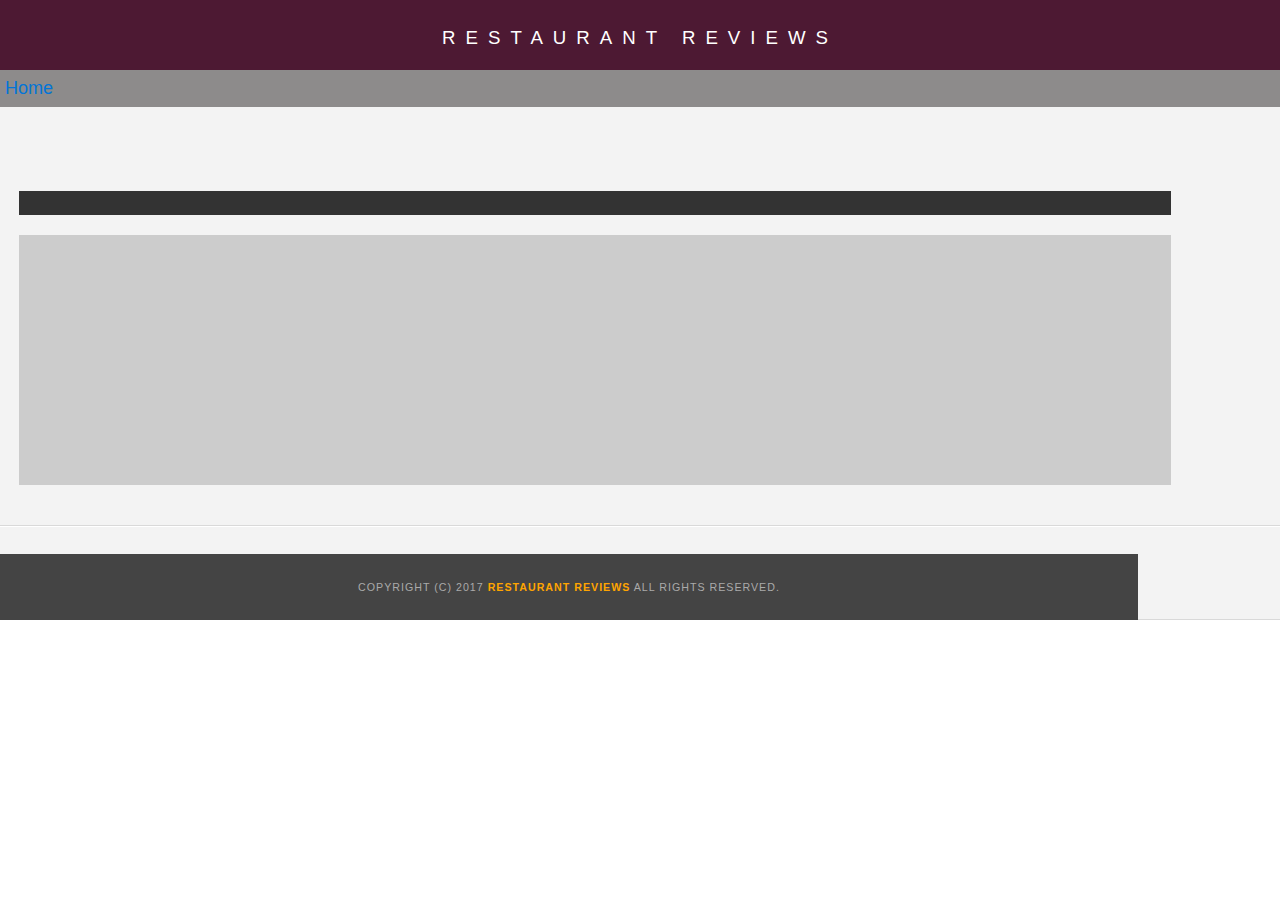
<file: restaurant.html>
<!DOCTYPE html>
<html>

<head>
  <!-- Normalize.css for better cross-browser consistency -->
  <link rel="stylesheet" src="//normalize-css.googlecode.com/svn/trunk/normalize.css" />
  <!-- Main CSS file -->
  <link rel="stylesheet" href="css/styles.css" type="text/css">
  <link rel="stylesheet" href="https://unpkg.com/leaflet@1.3.1/dist/leaflet.css" integrity="sha512-Rksm5RenBEKSKFjgI3a41vrjkw4EVPlJ3+OiI65vTjIdo9brlAacEuKOiQ5OFh7cOI1bkDwLqdLw3Zg0cRJAAQ==" crossorigin=""/>
 <meta name="viewport" content="width=device-width, initial-scale=1.0">
  <title>Restaurant Info</title>
</head>

<body class="inside">
  <!-- Beginning header -->
  <header>
    <!-- Beginning nav -->
    <nav>
      <h1><a href="/">Restaurant Reviews</a></h1>
    </nav>
    <!-- Beginning breadcrumb -->
    <ul id="breadcrumb" >
      <li><a href="/">Home</a></li>
    </ul>
    <!-- End breadcrumb -->
    <!-- End nav -->
  </header>
  <!-- End header -->

  <!-- Beginning main -->
  <main id="maincontent">
    <!-- Beginning map -->

    <!-- End map -->
    <!-- Beginning restaurant -->
    <section id="restaurant-container">
      <h1 id="restaurant-name"></h1>
      <img id="restaurant-img">
      <p id="restaurant-cuisine"></p>
        <section id="map-container">
            <div id="map"></div>
          </section>
      <p id="restaurant-address"></p>
      <table id="restaurant-hours"></table>
    </section>
    <!-- end restaurant -->
    <!-- Beginning reviews -->
    <section id="reviews-container">
      <ul id="reviews-list"></ul>
    </section>
    <!-- End reviews -->
  </main>
  <!-- End main -->

  <!-- Beginning footer -->
  <footer id="footer">
    Copyright (c) 2017 <a href="/"><strong>Restaurant Reviews</strong></a> All Rights Reserved.
  </footer>
  <!-- End footer -->
  <script src="https://unpkg.com/leaflet@1.3.1/dist/leaflet.js" integrity="sha512-/Nsx9X4HebavoBvEBuyp3I7od5tA0UzAxs+j83KgC8PU0kgB4XiK4Lfe4y4cgBtaRJQEIFCW+oC506aPT2L1zw==" crossorigin=""></script>
  <!-- Beginning scripts -->
  <!-- Database helpers -->
  <script type="text/javascript" src="js/dbhelper.js"></script>
  <!-- Main javascript file -->
  <script type="text/javascript" src="js/restaurant_info.js"></script>
  <!-- Google Maps -->
 <!--  <script async defer src="https://maps.googleapis.com/maps/api/js?key=AIzaSyA_tKbW6A5pQ-eupxI56myUnHLqYCzOjKo&libraries=places&callback=initMap"></script> -->
  <!-- End scripts -->

</body>

</html>
</file>
<file: css/styles.css>
@charset "utf-8";
/* CSS Document */

body,
td,
th,
p {
  font-family: Arial, Helvetica, sans-serif;
  font-size: 10pt;
  color: #333;
  line-height: 1.5;
}

body {
  margin: 0 auto;
  position: relative;
  overflow-x: hidden;
}

ul,
li {
  font-family: Arial, Helvetica, sans-serif;
  font-size: 10pt;
  color: #333;
}

a {
  color: orange;
  text-decoration: none;
}

a:hover,
a:focus {
  color: #3397db;
  text-decoration: none;
}

a img {
  border: none 0px #fff;
}

h1,
h2,
h3,
h4,
h5,
h6 {
  font-family: Arial, Helvetica, sans-serif;
  margin: 0 0 20px;
}

article,
aside,
canvas,
details,
figcaption,
figure,
footer,
header,
hgroup,
menu,
nav,
section {
  display: block;
}

#maincontent {
  background-color: #f3f3f3;
  min-height: 100%;
}

#footer {
  background-color: #444;
  color: #aaa;
  font-size: 8pt;
  letter-spacing: 1px;
  padding: 25px;
  text-align: center;
  text-transform: uppercase;
}

/* ====================== Navigation ====================== */
nav {
  width: 100%;
  background-color: #4d1933;;
  text-align: center;
}

nav h1 {
  margin: auto;
  padding: 15px;
}

nav h1 a {
  color: #fff;
  font-size: 14pt;
  font-weight: 200;
  letter-spacing: 10px;
  text-transform: uppercase;
}

#breadcrumb {
  padding: 12px 12px 2px 11px;
  list-style: none;
  background-color: rgb(141, 139, 139);
  font-size: 17px;
  padding: 5px;
  margin: 0;
  
}

/* Display list items side by side */
#breadcrumb li {
  display: inline;
}

/* Add a slash symbol (/) before/behind each list item */
#breadcrumb li+li:before {
  padding: 8px;
  color: black;
  content: "/\00a0";
}

/* Add a color to all links inside the list */
#breadcrumb li a {
  color: #0275d8;
  text-decoration: none;
}

/* Add a color on mouse-over */
#breadcrumb li a:hover {
  color: #01447e;
  text-decoration: underline;
}

/* ====================== Map ====================== */
#map {
  min-height: 250px;
  width: 100%;
  margin:5px 0;
  background-color: #ccc;
}

/* ====================== Restaurant Filtering ====================== */
.filter-options {
  width: 100%;
  height: 150px;
  text-align: center;
  background-color: #3397DB;
  align-items: center;
  padding: 24px 0 5px 0;
}

.filter-options h2 {
  color: white;
  font-size: 1rem;
  font-weight: normal;
  line-height: 1;
  margin: 0 20px;
}

.filter-options select {
  background-color: white;
  border: 1px solid #fff;
  font-family: Arial, sans-serif;
  font-size: 11pt;
  height: 35px;
  letter-spacing: 0;
  margin: 10px;
  padding: 0 10px;
  width: 200px;
}

/* ====================== Restaurant Listing ====================== */
#restaurants-list {
  background-color: #f3f3f3;
  list-style: outside none none;
  margin: 0;
  padding: 30px 15px 60px;
  text-align: center;
  display: flex;
  flex-flow: wrap;
  justify-content: center;
}

#restaurants-list li {
  background-color: #fff;
  border: 2px solid #ccc;
  font-family: Arial, sans-serif;
  margin: 15px;
  min-height: 380px;
  padding: 0px 30px 25px;
  text-align: left;
  width: 270px; 
}

#restaurants-list .restaurant-img {
  background-color: #ccc;
  display: block;
  margin: 0;
  max-width: 100%;
  min-height: 248px;
  min-width: 100%;
}

#restaurants-list li h1 {
  color: #f18200;
  font-family: Arial, sans-serif;
  font-size: 14pt;
  font-weight: 200;
  letter-spacing: 0;
  line-height: 1.3;
  margin: 20px 0 10px;
  text-transform: uppercase;
}

#restaurants-list p {
  margin: 0;
  font-size: 11pt;
}

#restaurants-list li a {
  background-color: #00264d;
  border-bottom: 3px solid #eee;
  color: #fff;
  display: inline-block;
  font-size: 10pt;
  margin: 15px 0 0;
  padding: 8px 30px 10px;
  text-align: center;
  text-decoration: none;
  text-transform: uppercase;
}

/* ====================== Restaurant Details ====================== */
.inside header {
  position: fixed;
  top: 0;
  width: 100%;
  z-index: 1000;
}

.inside #map-container {
  background: blue none repeat scroll 0 0;
  height: 250px;
  position: relative;
  right: 0;
  top: auto;
  width: 90%;
}

.inside #map {
  background-color: #ccc;
  height: 100%;
  width: 100%;
}

.inside #footer {
  bottom: 0;
  position: absolute;
  width: 85%;
}

#restaurant-name {
  color: #f18200;
  font-family: Arial, sans-serif;
  font-size: 20pt;
  font-weight: 200;
  letter-spacing: 0;
  margin: 15px -3px 30px;
  text-transform: uppercase;
  line-height: 1.1;
}

#restaurant-img {
  width: 90%;
}

#restaurant-address {
  font-size: 12pt;
  margin: 10px 0px;
}

#restaurant-cuisine {
  background-color: #333;
  color: #ddd;
  font-size: 12pt;
  font-weight: 300;
  letter-spacing: 10px;
  margin: 0 0 20px;
  padding: 12px 0;
  text-align: center;
  text-transform: uppercase;
  width: 90%;
}

#restaurant-container,
#reviews-container {
  border-bottom: 1px solid #d9d9d9;
  border-top: 1px solid #fff;
  padding: 140px 19px 30px;
  width: 100%;
  min-width:350px; 
}

#reviews-container {
  padding: 12px 19px 80px;
}

#reviews-container h2 {
  color: #f58500;
  font-size: 24pt;
  font-weight: 300;
  letter-spacing: -1px;
  padding-bottom: 1pt;
}

#reviews-list {
  margin: 0;
  padding: 0;
}

#reviews-list li {
  background-color: #fff;
  display: block;
  list-style-type: none;
  margin: 0 0 30px;
  overflow: hidden;
  padding: 20px 10px 20px;
  position: relative;
  width: 85%;
  border-radius: 20px;
  border:2px solid black;
}

#reviews-list li p {
  margin: 0 0 10px;
}

#restaurant-hours td {
  color: #666;
}
td,p{
  font-size:15px;
}
li a{
  font-size: 18px;
}
</file>
